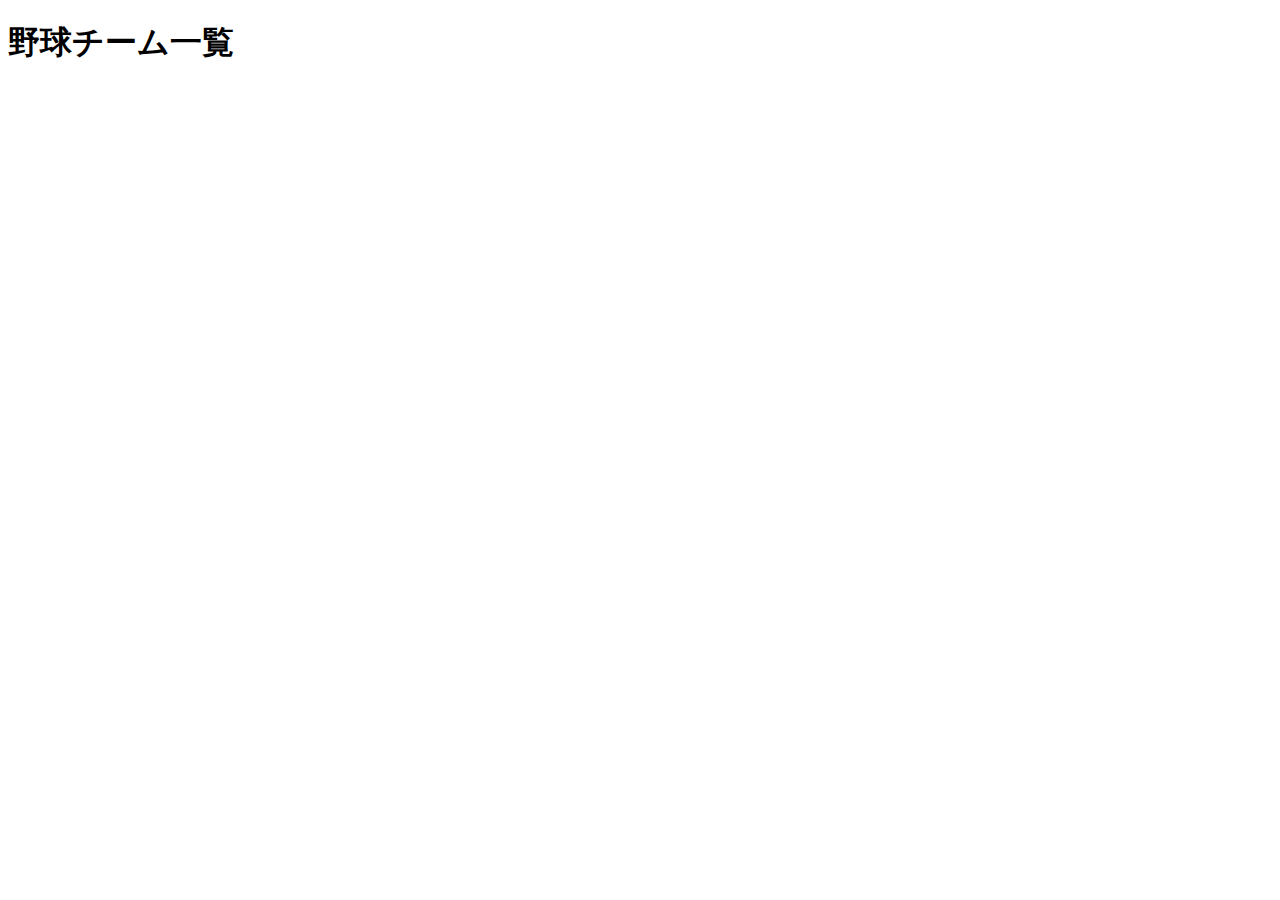
<file: src/main/resources/templates/index.html>
<!DOCTYPE html>
<html lang="ja" xmlns:th="http://www.thymeleaf.org">
  <head>
    <meta charset="UTF-8">
    <title>Insert title here</title>
  </head>
  <body>
    <h1>野球チーム一覧</h1>
    <div th:each="team : ${teamList}">
      <a th:href="@{/detail?id=} + ${team.id}"><span th:text="${team.teamName}"></span></a>
    </div>

  </body>
</html>
</file>
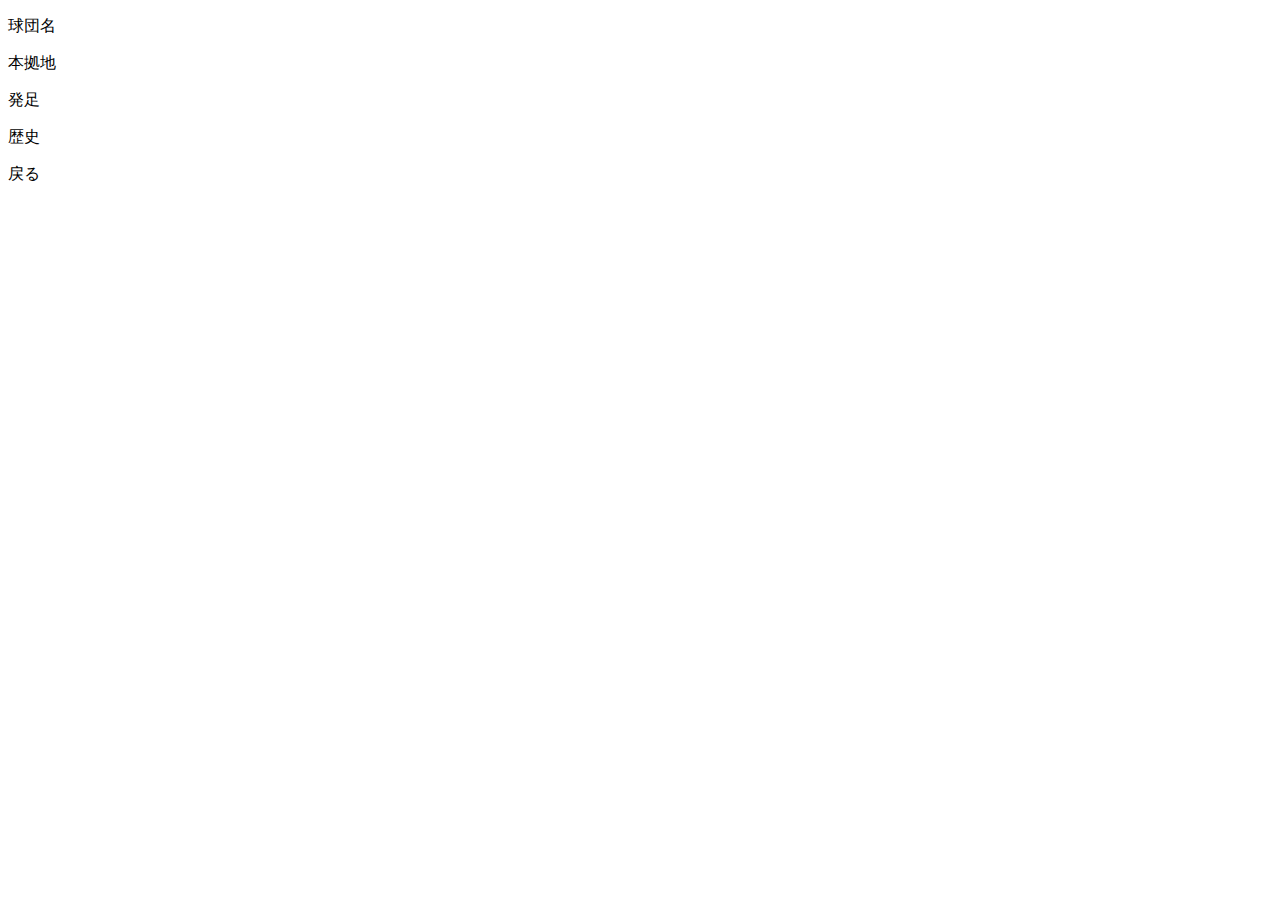
<file: src/main/resources/templates/detail.html>
<!DOCTYPE html>
<html lang="ja" xmlns:th="http://www.thymeleaf.org">
  <head>
    <meta charset="UTF-8">
    <title>Insert title here</title>
  </head>
  <body>
    <p>球団名</p>
    <p th:text="${team.teamName}"></p>
    <p>本拠地</p>
    <p th:text="${team.headquarters}"></p>
    <p>発足</p>
    <p th:text="${team.inauguration}"></p>
    <p>歴史</p>
    <pre th:text="${team.history}"></pre>
    <a th:href="@{/index}">戻る</a>
  </body>
</html>
</file>
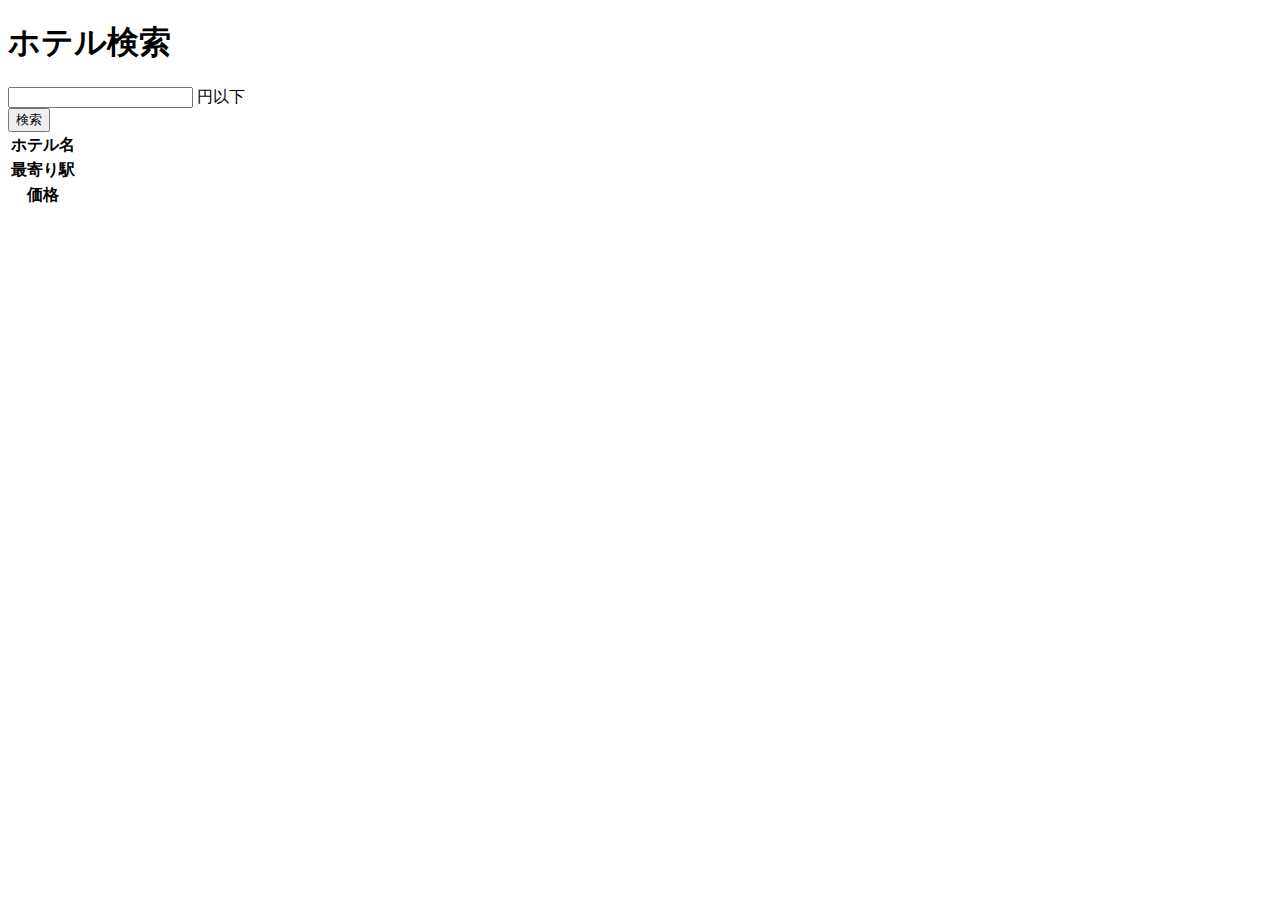
<file: src/main/resources/templates/hotel-index.html>
<!DOCTYPE html>
<html lang="ja" xmlns:th="http://www.thymeleaf.org">
  <head>
    <meta charset="UTF-8">
    <title>Insert title here</title>
    <link rel="stylesheet" th:href="@{/css/hotel-index.css}">
  </head>
  <body>
    <h1>ホテル検索</h1>
    <form th:action="@{/hotel/search}" method="post">
    	<input type="text" name="price">
    	<span>円以下</span><br>
    	<button>検索</button>
    </form>
    <table th:if="${hotelList.size() > 0}" th:each="hotel : ${hotelList}">
    	<tr >
    		<th>ホテル名</th>
    		<td th:text="${hotel.hotelName}"></td>
    	</tr>
    	<tr>
    		<th>最寄り駅</th>
    		<td th:text="${hotel.nearestStation}"></td>
    	</tr>
    	<tr>
    		<th>価格</th>
    		<td th:text="${hotel.price}"></td>
    	</tr>
    </table>
  </body>
</html>
</file>
